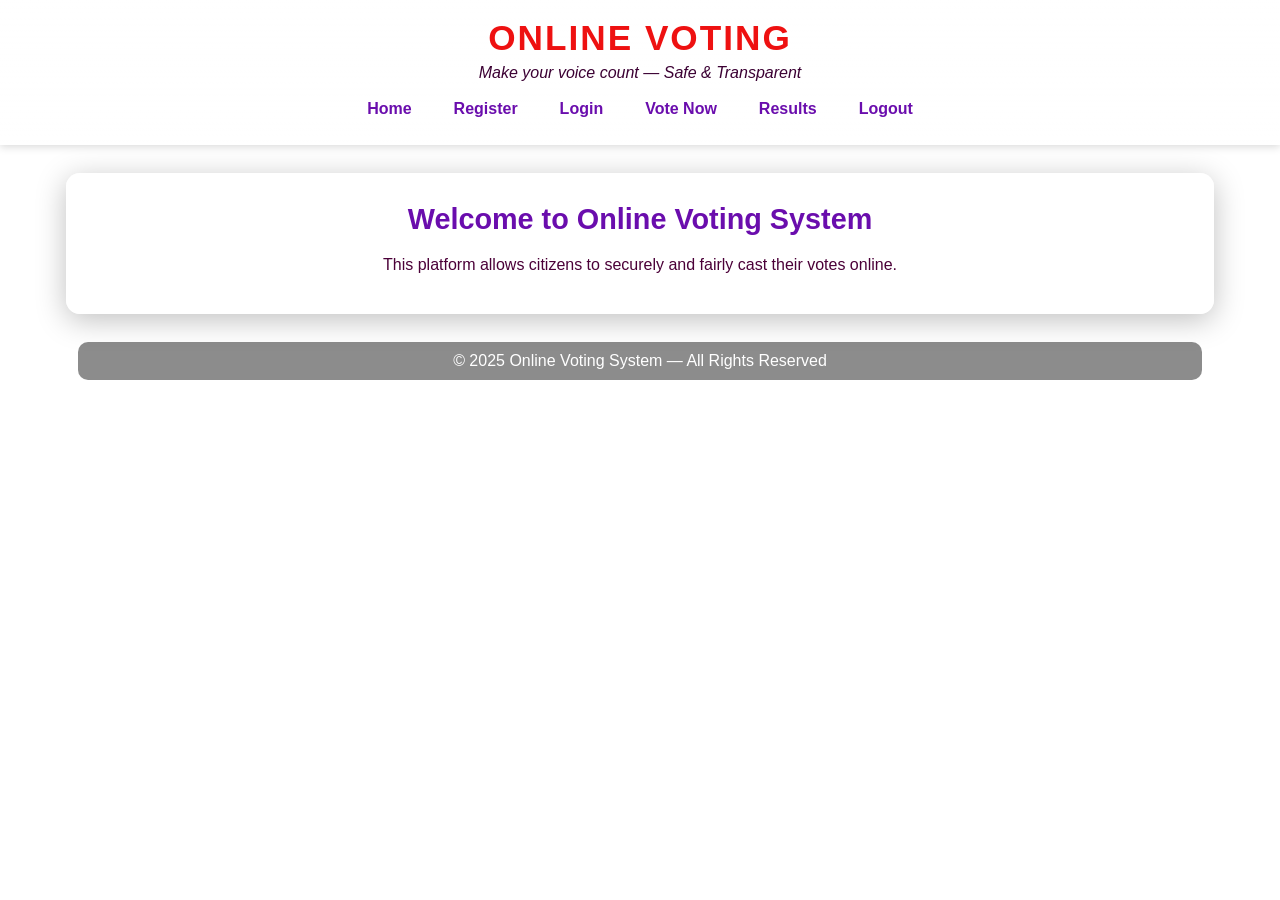
<file: index.html>
<!DOCTYPE html>
<html lang="en">
<head>
<meta charset="UTF-8">
<meta name="viewport" content="width=device-width,initial-scale=1">
<title>Online Voting - Home</title>
<link rel="stylesheet" href="style.css">
</head>
<body>

<header class="topbar">
<h1>ONLINE VOTING</h1>
<p class="tagline">Make your voice count — Safe & Transparent</p>
<nav class="mainnav">
  <a href="index.html">Home</a>
  <a href="register.html">Register</a>
  <a href="login.html">Login</a>
  <a href="vote.html">Vote Now</a>
  <a href="results.html">Results</a>
  <a href="#" onclick="logout()">Logout</a>
</nav>
</header>

<main class="container">
<h2 class="section-title">Welcome to Online Voting System</h2>
<p style="text-align:center;">This platform allows citizens to securely and fairly cast their votes online.</p>
</main>

<footer>&copy; 2025 Online Voting System — All Rights Reserved</footer>
<script src="script.js"></script>
</body>
</html>
</file>
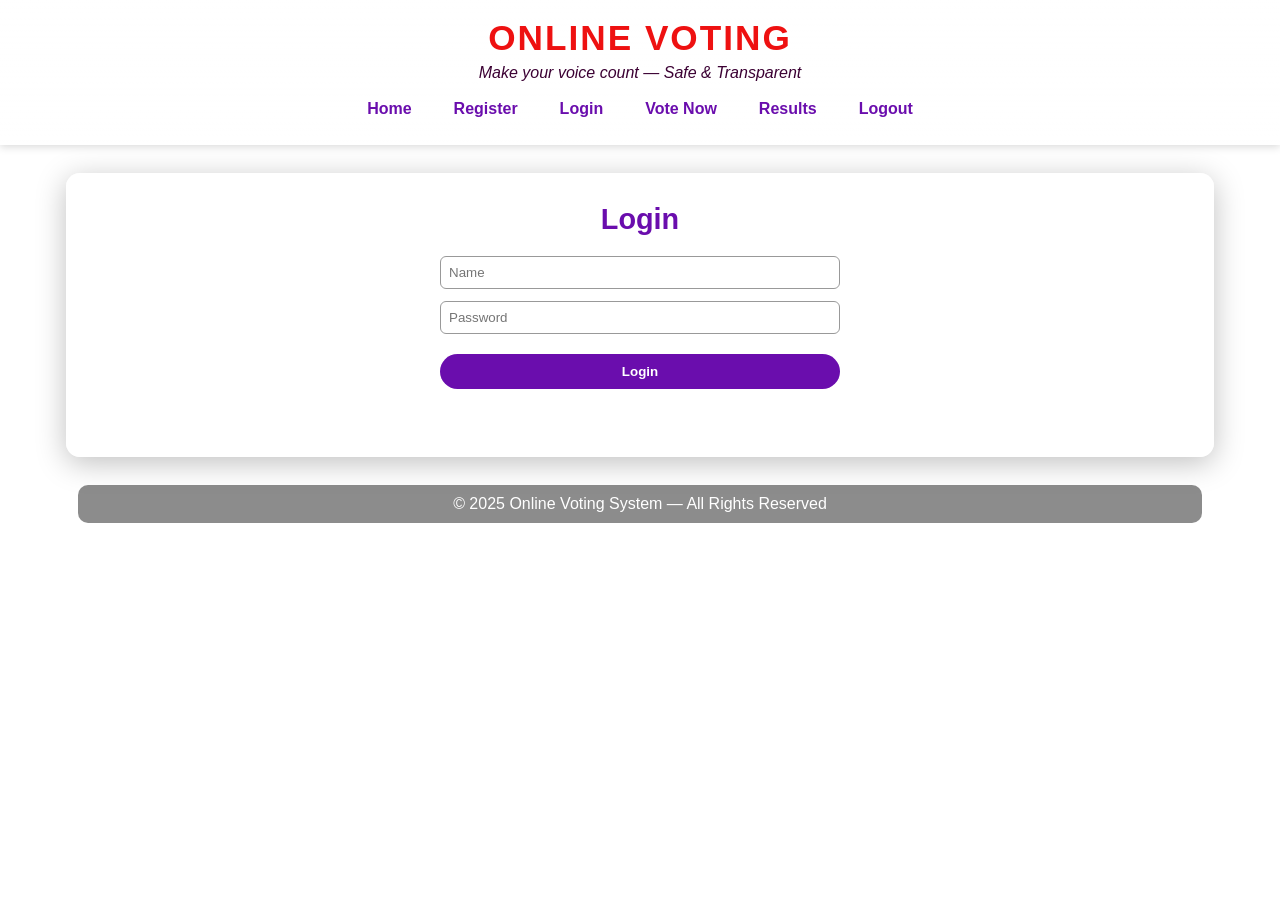
<file: login.html>
<!DOCTYPE html>
<html lang="en">
<head>
<meta charset="UTF-8">
<meta name="viewport" content="width=device-width,initial-scale=1">
<title>Login - Online Voting</title>
<link rel="stylesheet" href="style.css">
</head>
<body>

<header class="topbar">
<h1>ONLINE VOTING</h1>
<p class="tagline">Make your voice count — Safe & Transparent</p>
<nav class="mainnav">
  <a href="index.html">Home</a>
  <a href="register.html">Register</a>
  <a href="login.html">Login</a>
  <a href="vote.html">Vote Now</a>
  <a href="results.html">Results</a>
  <a href="#" onclick="logout()">Logout</a>
</nav>
</header>

<main class="container">
<h2 class="section-title">Login</h2>
<form id="loginForm">
<input type="text" id="loginName" placeholder="Name" required>
<input type="password" id="loginPassword" placeholder="Password" required>
<button type="submit" class="btn">Login</button>
<p id="loginNotice"></p>
</form>
</main>

<footer>&copy; 2025 Online Voting System — All Rights Reserved</footer>
<script src="script.js"></script>
</body>
</html>
</file>
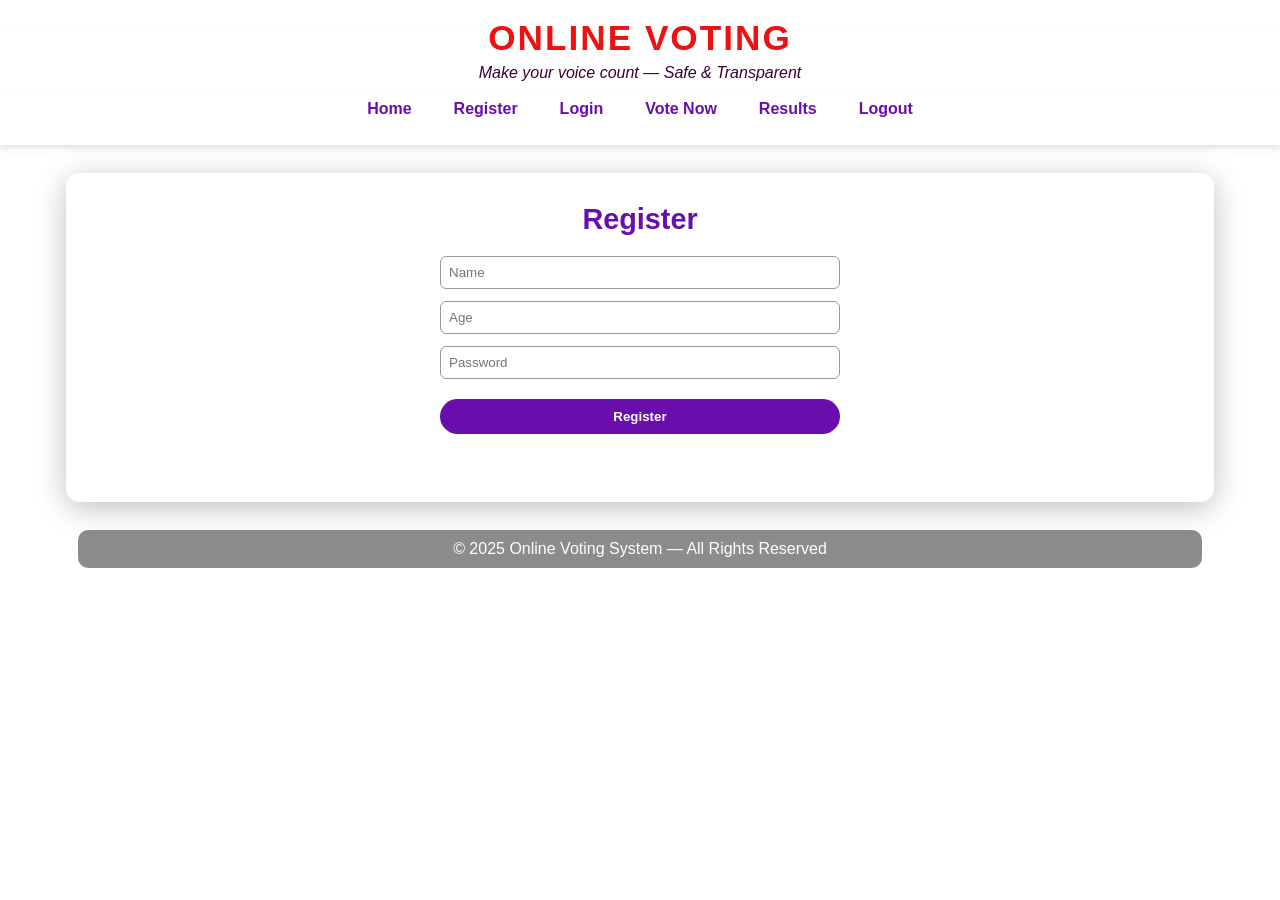
<file: register.html>
<!DOCTYPE html>
<html lang="en">
<head>
<meta charset="UTF-8">
<meta name="viewport" content="width=device-width,initial-scale=1">
<title>Register - Online Voting</title>
<link rel="stylesheet" href="style.css">
</head>
<body>

<header class="topbar">
<h1>ONLINE VOTING</h1>
<p class="tagline">Make your voice count — Safe & Transparent</p>
<nav class="mainnav">
  <a href="index.html">Home</a>
  <a href="register.html">Register</a>
  <a href="login.html">Login</a>
  <a href="vote.html">Vote Now</a>
  <a href="results.html">Results</a>
  <a href="#" onclick="logout()">Logout</a>
</nav>
</header>

<main class="container">
<h2 class="section-title">Register</h2>
<form id="registerForm">
<input type="text" id="regName" placeholder="Name" required>
<input type="number" id="regAge" placeholder="Age" min="18" required>
<input type="password" id="regPassword" placeholder="Password" required>
<button type="submit" class="btn">Register</button>
<p id="regNotice"></p>
</form>
</main>

<footer>&copy; 2025 Online Voting System — All Rights Reserved</footer>
<script src="script.js"></script>
</body>
</html>
</file>
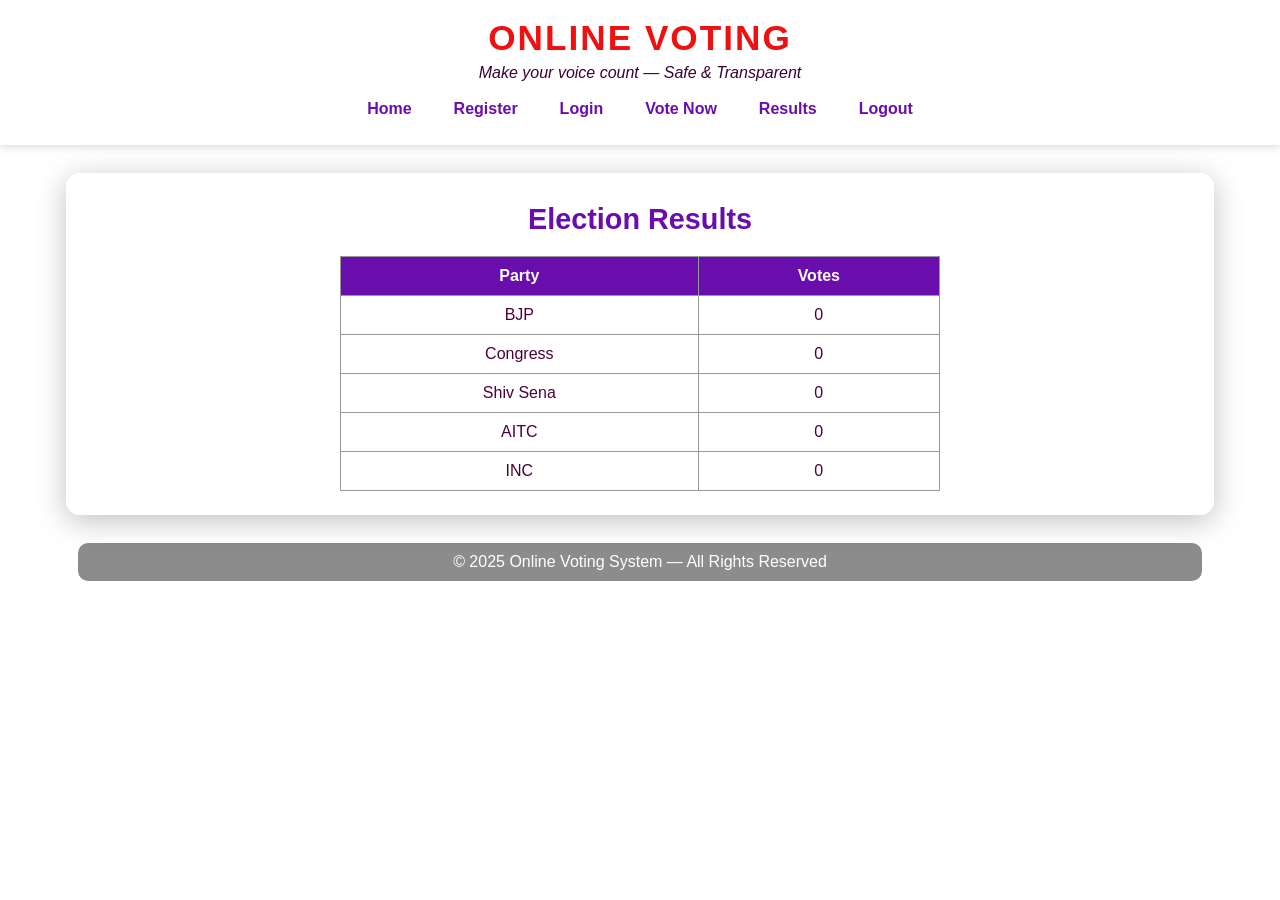
<file: results.html>
<!DOCTYPE html>
<html lang="en">
<head>
<meta charset="UTF-8">
<meta name="viewport" content="width=device-width,initial-scale=1">
<title>Results - Online Voting</title>
<link rel="stylesheet" href="style.css">
</head>
<body>

<header class="topbar">
<h1>ONLINE VOTING</h1>
<p class="tagline">Make your voice count — Safe & Transparent</p>
<nav class="mainnav">
  <a href="index.html">Home</a>
  <a href="register.html">Register</a>
  <a href="login.html">Login</a>
  <a href="vote.html">Vote Now</a>
  <a href="results.html">Results</a>
  <a href="#" onclick="logout()">Logout</a>
</nav>
</header>

<main class="container">
<h2 class="section-title">Election Results</h2>
<table class="results-table">
<tr><th>Party</th><th>Votes</th></tr>
<tr><td>BJP</td><td id="count-bjp">0</td></tr>
<tr><td>Congress</td><td id="count-congress">0</td></tr>
<tr><td>Shiv Sena</td><td id="count-shiv">0</td></tr>
<tr><td>AITC</td><td id="count-aitc">0</td></tr>
<tr><td>INC</td><td id="count-inc">0</td></tr>
</table>
</main>

<footer>&copy; 2025 Online Voting System — All Rights Reserved</footer>
<script src="script.js"></script>
</body>
</html>
</file>
<file: style.css>
:root{
  --accent-purple:#6a0dad;
  --accent-dark:#4b0038;
  --panel-bg:rgba(255,255,255,0.75);
  --glass-blur:6px;
}
html,body{
  height:100%;
  margin:0;
  font-family:"Segoe UI", Tahoma, Geneva, Verdana, sans-serif;
  background:url("https://wallpapercave.com/wp/wp2704824.jpg") no-repeat center center fixed;
  background-size:cover;
  color:var(--accent-dark);
}
header.topbar{
  backdrop-filter:blur(var(--glass-blur));
  background:linear-gradient(rgba(255,255,255,0.6), rgba(255,255,255,0.5));
  padding:18px 12px;
  text-align:center;
  box-shadow:0 2px 8px rgba(0,0,0,0.15);
  position:sticky;
  top:0;
  z-index:50;
}
header.topbar h1{
  margin:0;
  font-size:2.2rem;
  color:#e11;
  letter-spacing:2px;
  font-weight:800;
}
header.topbar p.tagline{
  margin:6px 0 0;
  font-style:italic;
  color:#3b0033;
}
nav.mainnav{
  margin-top:12px;
  display:flex;
  justify-content:center;
  gap:18px;
  flex-wrap:wrap;
}
nav.mainnav a{
  text-decoration:none;
  color:var(--accent-purple);
  font-weight:700;
  padding:6px 12px;
  border-bottom:3px solid transparent;
  transition:all .22s ease;
  cursor:pointer;
}
nav.mainnav a:hover{
  color:var(--accent-dark);
  border-bottom-color:var(--accent-purple);
}
.container{
  max-width:1100px;
  margin:28px auto;
  padding:24px;
  background:var(--panel-bg);
  border-radius:14px;
  box-shadow:0 6px 30px rgba(0,0,0,0.25);
  backdrop-filter:blur(var(--glass-blur));
}
.section{display:none;}
.section.active{display:block;}
.section-title{
  color:var(--accent-purple);
  text-align:center;
  font-size:1.8rem;
  margin:6px 0 20px;
}
.candidate-grid{
  display:flex;
  justify-content:space-around;
  gap:18px;
  flex-wrap:nowrap;
  overflow-x:auto;
}
.candidate-card{
  background:linear-gradient(180deg, rgba(255,255,255,0.92), rgba(250,250,250,0.88));
  border-radius:12px;
  padding:16px;
  text-align:center;
  transition:transform .18s ease, box-shadow .18s ease;
  min-width:160px;
}
.candidate-card:hover{
  transform:translateY(-6px);
  box-shadow:0 10px 30px rgba(106,13,173,0.12);
}
.candidate-card img{
  width:110px;
  height:110px;
  object-fit:contain;
  border-radius:50%;
  margin-bottom:10px;
  background:#fff;
  padding:8px;
}
.vote-option{margin-top:10px;}
.vote-option input{accent-color:var(--accent-purple);}
.action-bar{
  display:flex;
  justify-content:center;
  gap:12px;
  margin-top:20px;
}
.btn{
  background:var(--accent-purple);
  border:none;
  color:white;
  padding:10px 18px;
  border-radius:24px;
  font-weight:700;
  cursor:pointer;
  transition:background .18s ease;
}
.btn:hover{background:var(--accent-dark);}
.results-table{
  margin:0 auto;
  border-collapse:collapse;
  width:70%;
  max-width:600px;
  text-align:center;
}
.results-table th, .results-table td{
  border:1px solid #999;
  padding:10px;
}
.results-table th{
  background:var(--accent-purple);
  color:white;
}
footer{
  text-align:center;
  margin:28px 0 60px;
  color:white;
  background: rgba(0,0,0,0.45);
  padding:10px 12px;
  border-radius:10px;
  width:90%;
  max-width:1100px;
  margin-left:auto;
  margin-right:auto;
}
form{
  max-width:400px;
  margin:0 auto;
  display:flex;
  flex-direction:column;
  gap:12px;
}
form input{
  padding:8px;
  border-radius:6px;
  border:1px solid #999;
}
form button{margin-top:8px;}
#loginNotice,#regNotice,#voteNotice{
  color:red;
  font-weight:bold;
  text-align:center;
}
</file>
